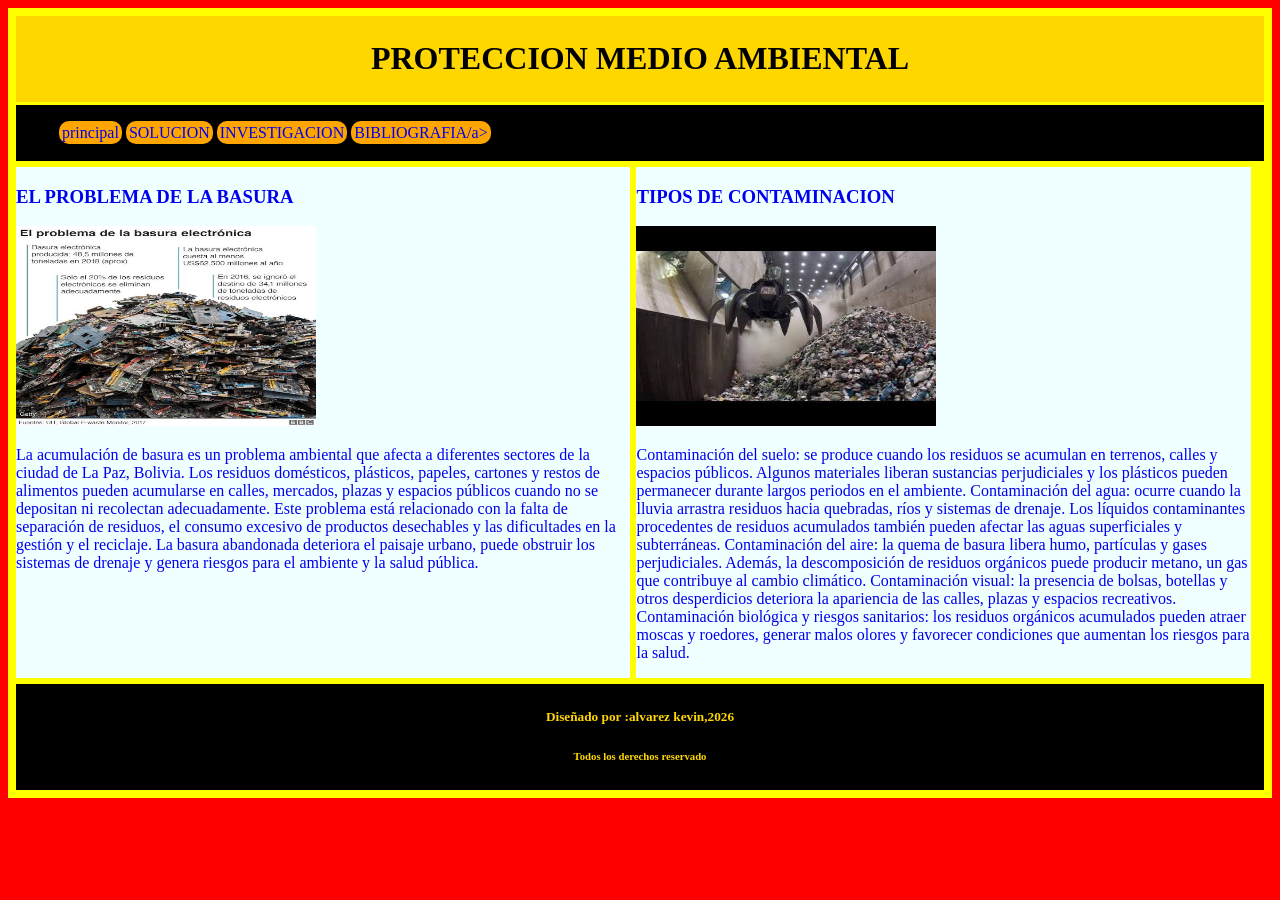
<file: TAREA1/index.html>
<!DOCTYPE html>

<html>
<head>
  <meta http-equiv="CONTENT-TYPE" content="text/html; charset=UTF-8">
  <title> PROYECTO DE LA PAZ </title>
  <link rel="stylesheet" href="css/estilo1.css">
</head>
<body>
  <div class="principal">
    <header>  
      <h1>PROTECCION MEDIO AMBIENTAL</h1>
    </header>
    <nav>
      <ul>
        <li><a href="index.html">principal</a></li>
        <li><a href="paginas/solucion.html">SOLUCION</a></li>
        <li><a href="paginas/invest.html"> INVESTIGACION</a></li>
        <li><a href="paginas/creditos.html">BIBLIOGRAFIA/a></li>
      </ul>
    </nav>
    
    <div class="contenido">
      <section>
        <h3>EL PROBLEMA DE LA BASURA</h3>
        <img src="imagenes\img1.jpeg" alt="">
      <p>La acumulación de basura es un problema ambiental que afecta a diferentes sectores de la ciudad de La Paz, Bolivia. Los residuos domésticos, plásticos, papeles, cartones y restos de alimentos pueden acumularse en calles, mercados, plazas y espacios públicos cuando no se depositan ni recolectan adecuadamente.

Este problema está relacionado con la falta de separación de residuos, el consumo excesivo de productos desechables y las dificultades en la gestión y el reciclaje. La basura abandonada deteriora el paisaje urbano, puede obstruir los sistemas de drenaje y genera riesgos para el ambiente y la salud pública.</p>
      </section>
    <section>
      <h3>TIPOS DE CONTAMINACION</h3>
      <img src="imagenes\img4.jpeg" alt="">
    <p>Contaminación del suelo: se produce cuando los residuos se acumulan en terrenos, calles y espacios públicos. Algunos materiales liberan sustancias perjudiciales y los plásticos pueden permanecer durante largos periodos en el ambiente.

Contaminación del agua: ocurre cuando la lluvia arrastra residuos hacia quebradas, ríos y sistemas de drenaje. Los líquidos contaminantes procedentes de residuos acumulados también pueden afectar las aguas superficiales y subterráneas.

Contaminación del aire: la quema de basura libera humo, partículas y gases perjudiciales. Además, la descomposición de residuos orgánicos puede producir metano, un gas que contribuye al cambio climático.

Contaminación visual: la presencia de bolsas, botellas y otros desperdicios deteriora la apariencia de las calles, plazas y espacios recreativos.

Contaminación biológica y riesgos sanitarios: los residuos orgánicos acumulados pueden atraer moscas y roedores, generar malos olores y favorecer condiciones que aumentan los riesgos para la salud.</p>
    </section>
    </div>
    <footer>
      <h5>Diseñado por :alvarez kevin,2026</h5>
      <h6>Todos los derechos reservado</h6>
    </footer>
  </div> 
  
  
</body>
</html>
</file>
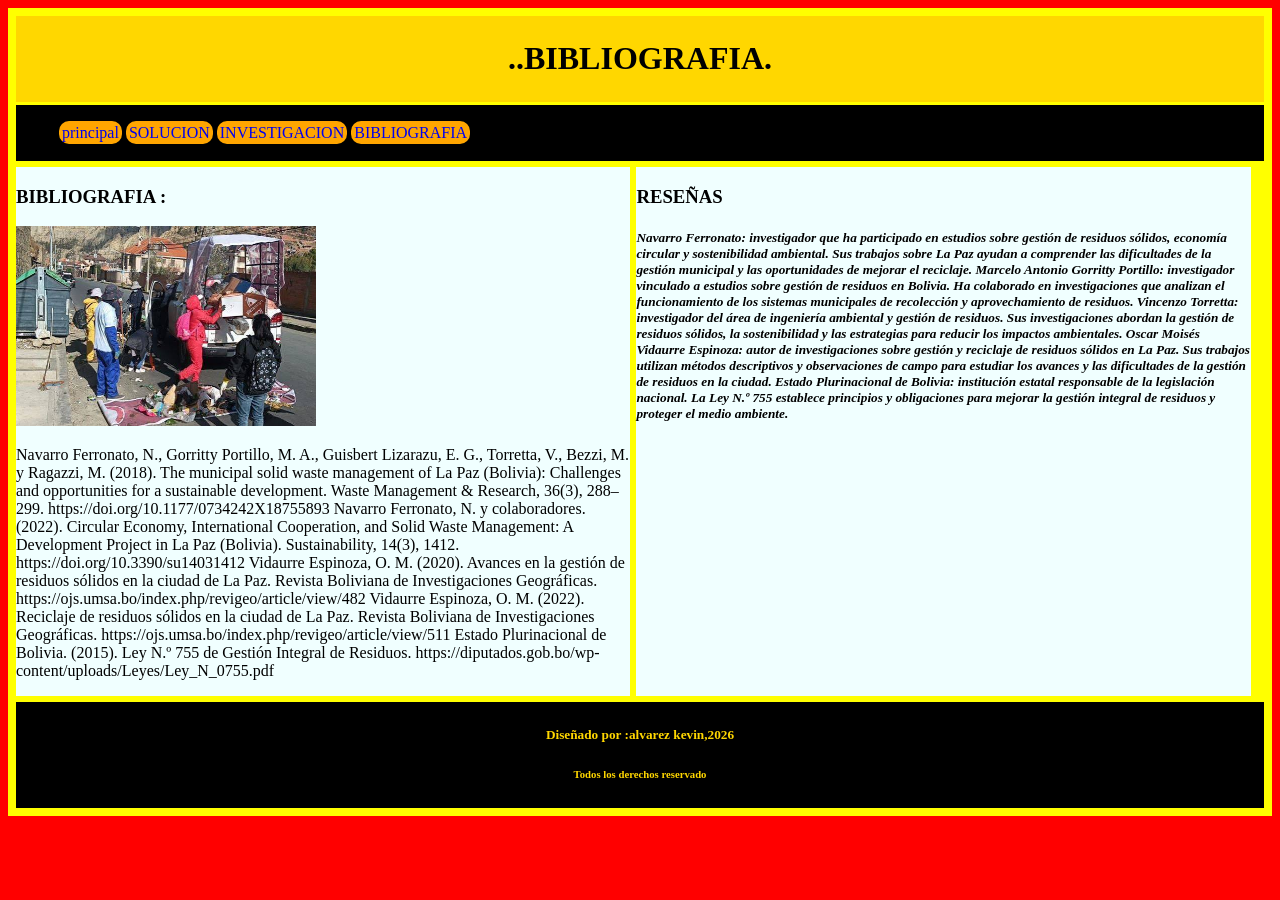
<file: TAREA1/paginas/creditos.html>
<!DOCTYPE html>

<html>
<head>
  <meta http-equiv="CONTENT-TYPE" content="text/html; charset=UTF-8">
  <title> BIBLIOGRAFIA</title>
  <link rel="stylesheet" href="../css/estilo1.css">
</head>
<body>
  <div class="principal">
    <header>  
      <h1> ..BIBLIOGRAFIA.</h1>
    </header>
    <nav>
      <ul>
        <li><a href="../index.html">principal</a></li>
        <li><a href="solucion.html">SOLUCION</a></li>
        <li><a href="invest.html">INVESTIGACION</a></li>
        <li><a href="creditos.html">BIBLIOGRAFIA</a></li>
      </ul>
    </nav>
    
    <div class="contenido">
      <section>
        <h3>BIBLIOGRAFIA :</h3>
        <img src="..\imagenes\img5.jpg" alt="">
        <p>Navarro Ferronato, N., Gorritty Portillo, M. A., Guisbert Lizarazu, E. G., Torretta, V., Bezzi, M. y Ragazzi, M. (2018). The municipal solid waste management of La Paz (Bolivia): Challenges and opportunities for a sustainable development. Waste Management & Research, 36(3), 288–299. https://doi.org/10.1177/0734242X18755893

Navarro Ferronato, N. y colaboradores. (2022). Circular Economy, International Cooperation, and Solid Waste Management: A Development Project in La Paz (Bolivia). Sustainability, 14(3), 1412. https://doi.org/10.3390/su14031412

Vidaurre Espinoza, O. M. (2020). Avances en la gestión de residuos sólidos en la ciudad de La Paz. Revista Boliviana de Investigaciones Geográficas. https://ojs.umsa.bo/index.php/revigeo/article/view/482

Vidaurre Espinoza, O. M. (2022). Reciclaje de residuos sólidos en la ciudad de La Paz. Revista Boliviana de Investigaciones Geográficas. https://ojs.umsa.bo/index.php/revigeo/article/view/511

Estado Plurinacional de Bolivia. (2015). Ley N.º 755 de Gestión Integral de Residuos. https://diputados.gob.bo/wp-content/uploads/Leyes/Ley_N_0755.pdf </p>
        </section>
    <section>
      <h3> RESEÑAS</h3>
   

<h5 style="font-family: Georgia; font-style: italic;">Navarro Ferronato: investigador que ha participado en estudios sobre gestión de residuos sólidos, economía circular y sostenibilidad ambiental. Sus trabajos sobre La Paz ayudan a comprender las dificultades de la gestión municipal y las oportunidades de mejorar el reciclaje.

Marcelo Antonio Gorritty Portillo: investigador vinculado a estudios sobre gestión de residuos en Bolivia. Ha colaborado en investigaciones que analizan el funcionamiento de los sistemas municipales de recolección y aprovechamiento de residuos.

Vincenzo Torretta: investigador del área de ingeniería ambiental y gestión de residuos. Sus investigaciones abordan la gestión de residuos sólidos, la sostenibilidad y las estrategias para reducir los impactos ambientales.

Oscar Moisés Vidaurre Espinoza: autor de investigaciones sobre gestión y reciclaje de residuos sólidos en La Paz. Sus trabajos utilizan métodos descriptivos y observaciones de campo para estudiar los avances y las dificultades de la gestión de residuos en la ciudad.

Estado Plurinacional de Bolivia: institución estatal responsable de la legislación nacional. La Ley N.º 755 establece principios y obligaciones para mejorar la gestión integral de residuos y proteger el medio ambiente.</h5>


    </section>
    </div>
    <footer>
      <h5>Diseñado por :alvarez kevin,2026</h5>
      <h6>Todos los derechos reservado</h6>
    </footer>
  </div> 
  
  
</body>
</html>
</file>
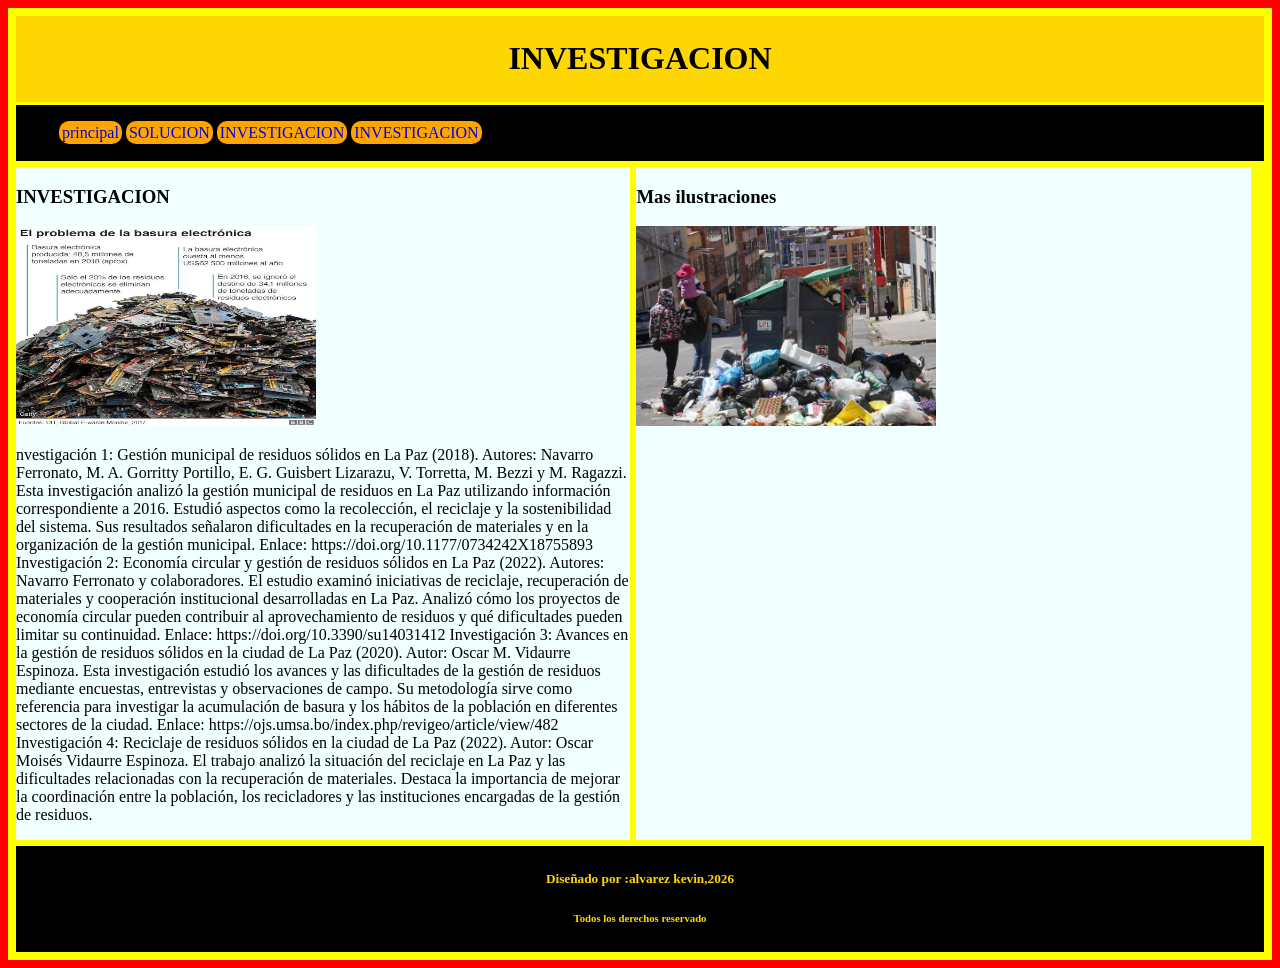
<file: TAREA1/paginas/invest.html>
<!DOCTYPE html>

<html>
<head>
  <meta http-equiv="CONTENT-TYPE" content="text/html; charset=UTF-8">
  <title> INVESTIGACION</title>
  <link rel="stylesheet" href="../css/estilo1.css">
</head>
<body>
  <div class="principal">
    <header>  
      <h1> INVESTIGACION
      </h1>
    </header>
    <nav>
      <ul>
        <li><a href="../index.html">principal</a></li>
        <li><a href="solucion.html">SOLUCION</a></li>
        <li><a href="invest.html">INVESTIGACION</a></li>
        <li><a href="creditos.html">INVESTIGACION</a></li>
      </ul>
    </nav>
    
    <div class="contenido">
     <section>
        <h3>INVESTIGACION</h3>
        <img src="../imagenes/img1.jpeg" alt="">
    <P>nvestigación 1: Gestión municipal de residuos sólidos en La Paz (2018).

Autores: Navarro Ferronato, M. A. Gorritty Portillo, E. G. Guisbert Lizarazu, V. Torretta, M. Bezzi y M. Ragazzi.

Esta investigación analizó la gestión municipal de residuos en La Paz utilizando información correspondiente a 2016. Estudió aspectos como la recolección, el reciclaje y la sostenibilidad del sistema. Sus resultados señalaron dificultades en la recuperación de materiales y en la organización de la gestión municipal.

Enlace: https://doi.org/10.1177/0734242X18755893

Investigación 2: Economía circular y gestión de residuos sólidos en La Paz (2022).

Autores: Navarro Ferronato y colaboradores.

El estudio examinó iniciativas de reciclaje, recuperación de materiales y cooperación institucional desarrolladas en La Paz. Analizó cómo los proyectos de economía circular pueden contribuir al aprovechamiento de residuos y qué dificultades pueden limitar su continuidad.

Enlace: https://doi.org/10.3390/su14031412

Investigación 3: Avances en la gestión de residuos sólidos en la ciudad de La Paz (2020).

Autor: Oscar M. Vidaurre Espinoza.

Esta investigación estudió los avances y las dificultades de la gestión de residuos mediante encuestas, entrevistas y observaciones de campo. Su metodología sirve como referencia para investigar la acumulación de basura y los hábitos de la población en diferentes sectores de la ciudad.

Enlace: https://ojs.umsa.bo/index.php/revigeo/article/view/482

Investigación 4: Reciclaje de residuos sólidos en la ciudad de La Paz (2022).

Autor: Oscar Moisés Vidaurre Espinoza.

El trabajo analizó la situación del reciclaje en La Paz y las dificultades relacionadas con la recuperación de materiales. Destaca la importancia de mejorar la coordinación entre la población, los recicladores y las instituciones encargadas de la gestión de residuos.</P>
      </section>
    <section>
      <h3> Mas ilustraciones</h3>
      <img src="../imagenes/img2.jpeg" alt="">
   
    </section>
    </div>
    <footer>
      <h5>Diseñado por :alvarez kevin,2026</h5>
      <h6>Todos los derechos reservado</h6>
    </footer>
  </div> 
  
  
</body>
</html>
</file>
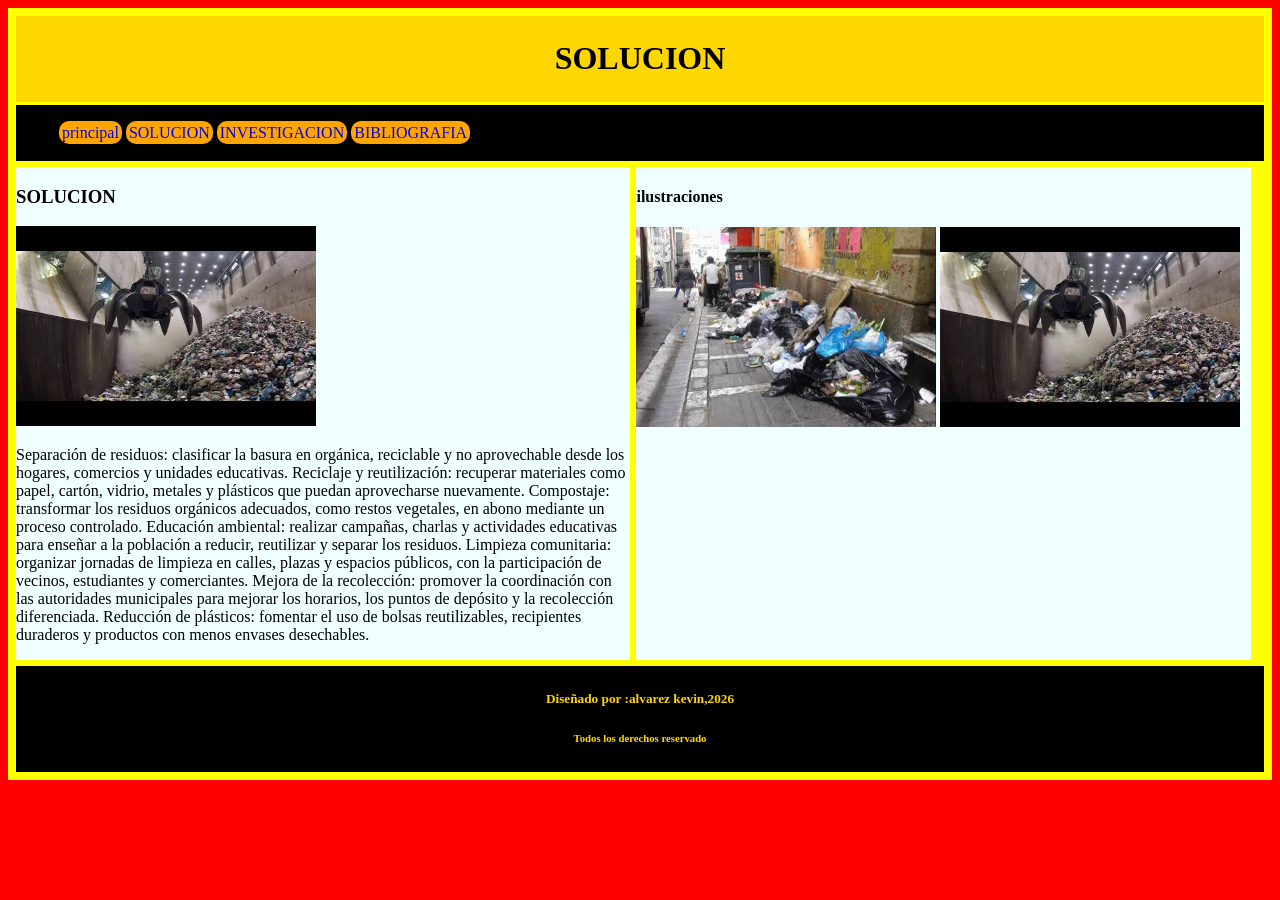
<file: TAREA1/paginas/solucion.html>
<!DOCTYPE html>

<html>
<head>
  <meta http-equiv="CONTENT-TYPE" content="text/html; charset=UTF-8">
  <title> SOLUCION</title>
  <link rel="stylesheet" href="../css/estilo1.css">
</head>
<body>
  <div class="principal">
    <header>  
      <h1>SOLUCION</h1>
    </header>
    <nav>
      <ul>
        <li><a href="../index.html">principal</a></li>
        <li><a href="solucion.html">SOLUCION</a></li>
        <li><a href="invest.html">INVESTIGACION</a></li>
        <li><a href="creditos.html">BIBLIOGRAFIA</a></li>
      </ul>
    </nav>
    
    <div class="contenido">
      <section>
        <h3>SOLUCION</h3>
        <img src="..\imagenes\img4.jpeg" alt="">
    <P>Separación de residuos: clasificar la basura en orgánica, reciclable y no aprovechable desde los hogares, comercios y unidades educativas.

Reciclaje y reutilización: recuperar materiales como papel, cartón, vidrio, metales y plásticos que puedan aprovecharse nuevamente.

Compostaje: transformar los residuos orgánicos adecuados, como restos vegetales, en abono mediante un proceso controlado.

Educación ambiental: realizar campañas, charlas y actividades educativas para enseñar a la población a reducir, reutilizar y separar los residuos.

Limpieza comunitaria: organizar jornadas de limpieza en calles, plazas y espacios públicos, con la participación de vecinos, estudiantes y comerciantes.

Mejora de la recolección: promover la coordinación con las autoridades municipales para mejorar los horarios, los puntos de depósito y la recolección diferenciada.

Reducción de plásticos: fomentar el uso de bolsas reutilizables, recipientes duraderos y productos con menos envases desechables.</P>
      </section>
    <section>
      <h4>ilustraciones</h4>
      <img src="..\imagenes\img3.jpeg" alt="">
      <img src="..\imagenes\img4.jpeg" alt="">
    </section>
    </div>
    <footer>
      <h5>Diseñado por :alvarez kevin,2026</h5>
      <h6>Todos los derechos reservado</h6>
    </footer>
  </div> 
  
  
</body>
</html>
</file>
<file: TAREA1/css/estilo1.css>
body{
  background-color: red;
}
.principal{
  background-color: yellow;
  padding: 5px;
}
header{
  background-color: gold;
  color: black;
  
  text-align:center;
  
  padding: 3px;
  margin: 3px;
}
nav{
  background-color: black;
  padding: 3px;
  margin: 3px
  
}
ul{
  color: azure;
  list-style: none;
  
}
li{
  background-color: orange;
  color: azure;
  display: inline;
  padding: 3px;
  
  border-radius: 10px;
  
}
a{
  text-decoration: none;
}
.contenido{
  display:flex;
}
section{
  background-color: azure;
  margin: 3px;
  width:49%;
}
footer{
  background-color: black;
  padding: 3px;
  color: gold;
  text-align: center;
  margin:3px;
  
}
img{
  width: 300px;
  height: 200px;
}
</file>
